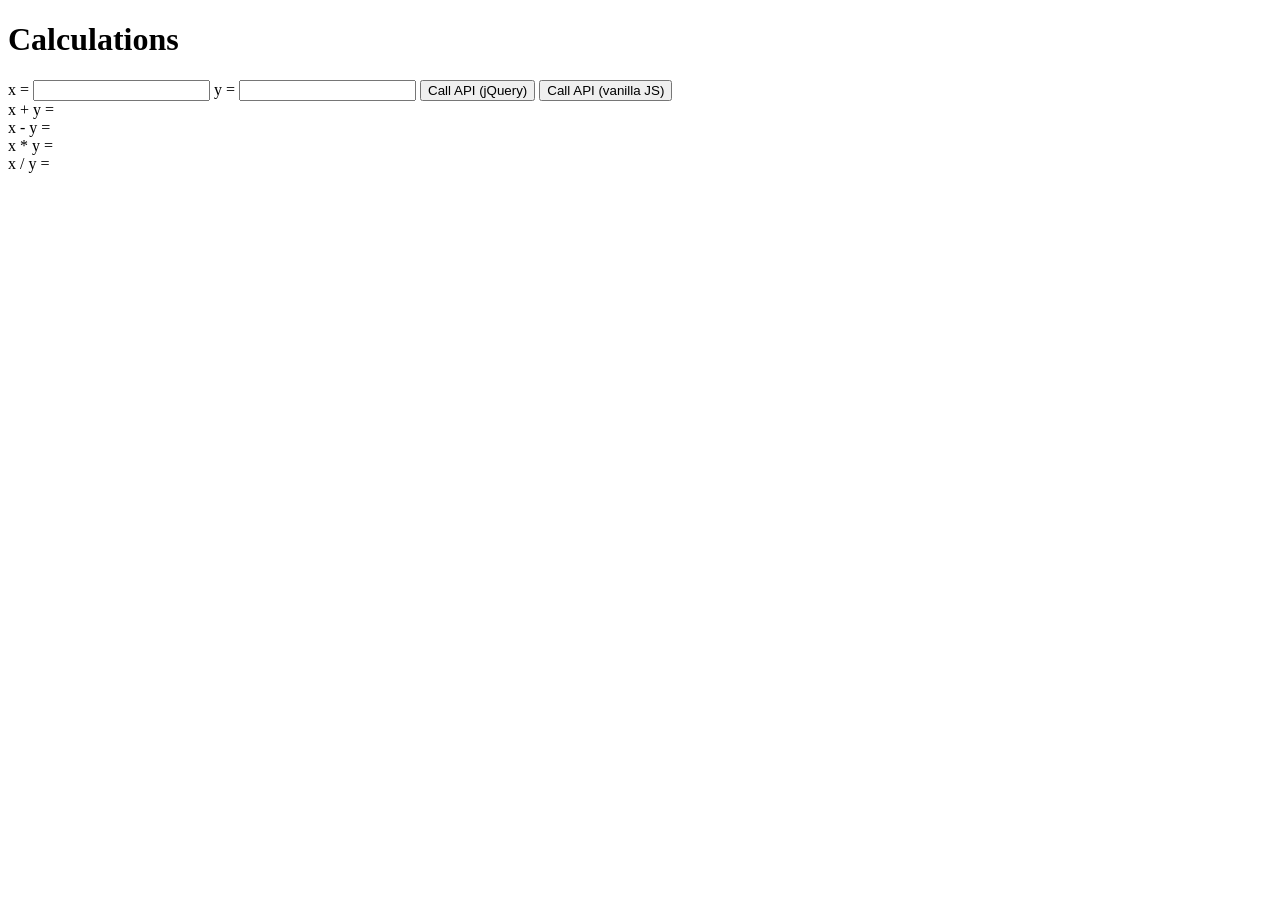
<file: WebApiAjax/WebApiAjax/wwwroot/index.html>
﻿<!DOCTYPE html>
<html>
<head>
    <meta charset="utf-8" />
    <title></title>
    <script src="https://ajax.googleapis.com/ajax/libs/jquery/3.5.1/jquery.min.js"></script>
</head>
<body>
    <script type="text/javascript">
        $(document).ready(function () {
            $("#calc").click(function () {
                var x = $("#x").val()
                var y = $("#y").val();
                $.ajax({
                    url: "api/math",
                    data: {
                        x: x,
                        y: y
                    },
                    success: function (result) {
                        $("#sum").text(result.sum);
                        $("#difference").text(result.difference);
                        $("#product").text(result.product);
                        $("#quotient").text(result.quotient);
                    }
                });
            }); 
        });
        window.onload = function () {
            document.getElementById("calc2").onclick = function () {
                var x = document.getElementById("x").value
                var y = document.getElementById("y").value

                var params = "x=" + x +"&y=" + y;   
                var req = new XMLHttpRequest();
                req.open("GET", "api/math"+"?"+params);
                req.setRequestHeader("Content-type", "application/json; charset=utf-8");
                req.send();

                req.onload = function () {
                    if (req.status != 200) {
                        alert(`Error ${req.status}: ${req.statusText}`);
                    } else {
                        var response = JSON.parse(req.response)
                        document.getElementById("sum").innerHTML = response.sum
                        document.getElementById("difference").innerHTML = response.difference
                        document.getElementById("product").innerHTML = response.product
                        document.getElementById("quotient").innerHTML = response.quotient
                    }
                };
            }
        }
    </script>
    <div>
        <h1>Calculations</h1>
        <form>
            x = <input type="text" id="x" />
            y = <input type="text" id="y" />
            <input type="button" id="calc" value="Call API (jQuery)" />
            <input type="button" id="calc2" value="Call API (vanilla JS)" />
        </form>
        x + y = <span id="sum"></span><br />
        x - y = <span id="difference"></span><br />
        x * y = <span id="product"></span><br />
        x / y = <span id="quotient"></span><br />
    </div>
</body>
</html>
</file>
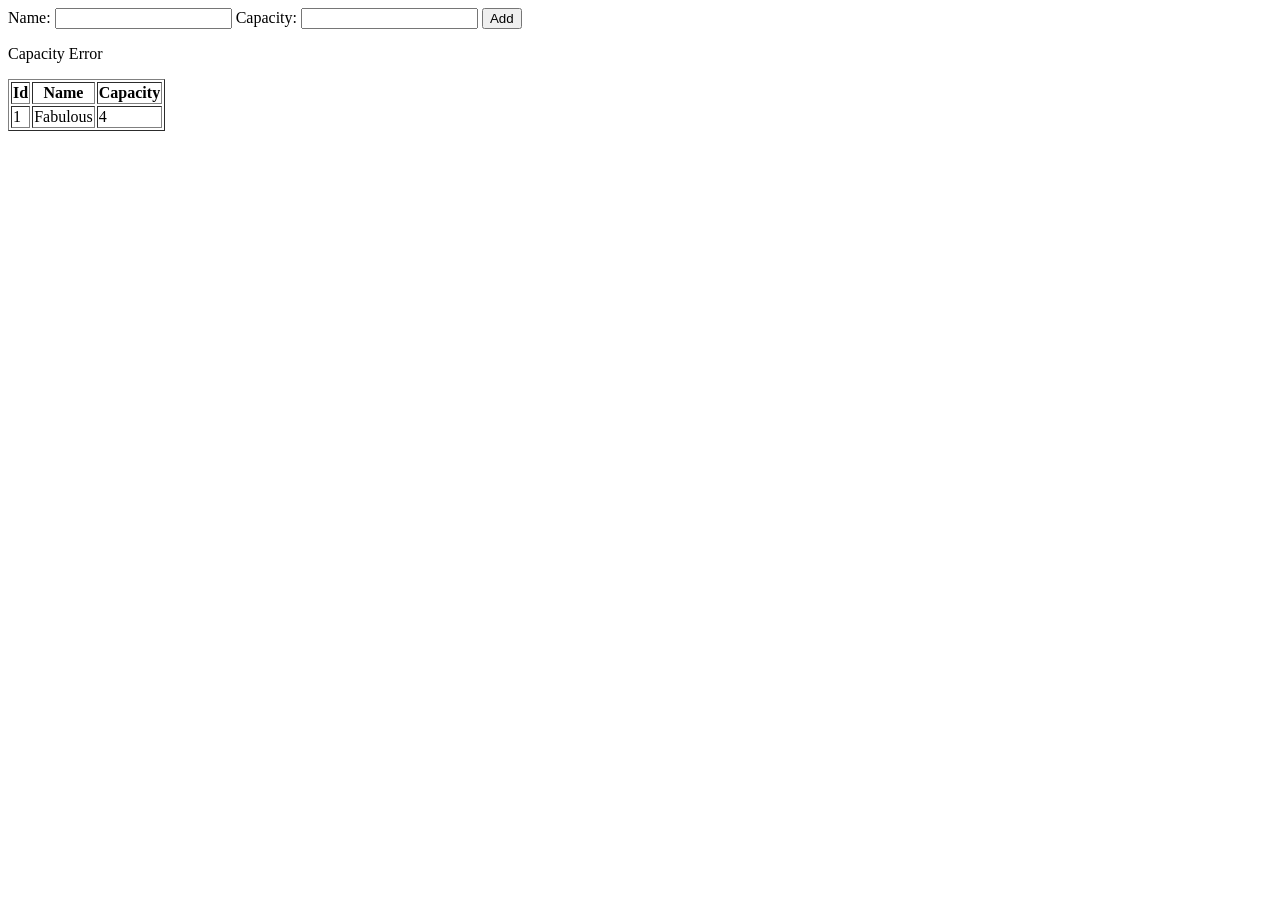
<file: bookings/src/main/resources/templates/apartments.html>
<!DOCTYPE html>
<html lang="en" xmlns:th="http://www.thymeleaf.org">
<head>
    <meta charset="UTF-8"/>
    <title>Apartments</title>
</head>
<body>
<form th:object="${apartment}" method="post">
    <label for="name">Name: </label>
    <input id="name" type="text" required th:field="*{name}"/>
    <label for="capacity">Capacity: </label>
    <input id="capacity" type="number" min="1"
           th:field="*{capacity}"/>
    <input type="submit" value="Add"/>
    <p th:if="${#fields.hasErrors('capacity')}"
       th:errors="*{capacity}">Capacity Error</p>
</form>
<table border="1">
    <thead>
    <tr>
        <th>Id</th>
        <th>Name</th>
        <th>Capacity</th>
    </tr>
    </thead>
    <tbody>
    <tr th:each="a: ${apartments}">
        <td th:text="${a.id}">1</td>
        <td th:text="${a.name}">Fabulous</td>
        <td th:text="${a.capacity}">4</td>
    </tr>
    </tbody>
</table>
</body>
</html>
</file>
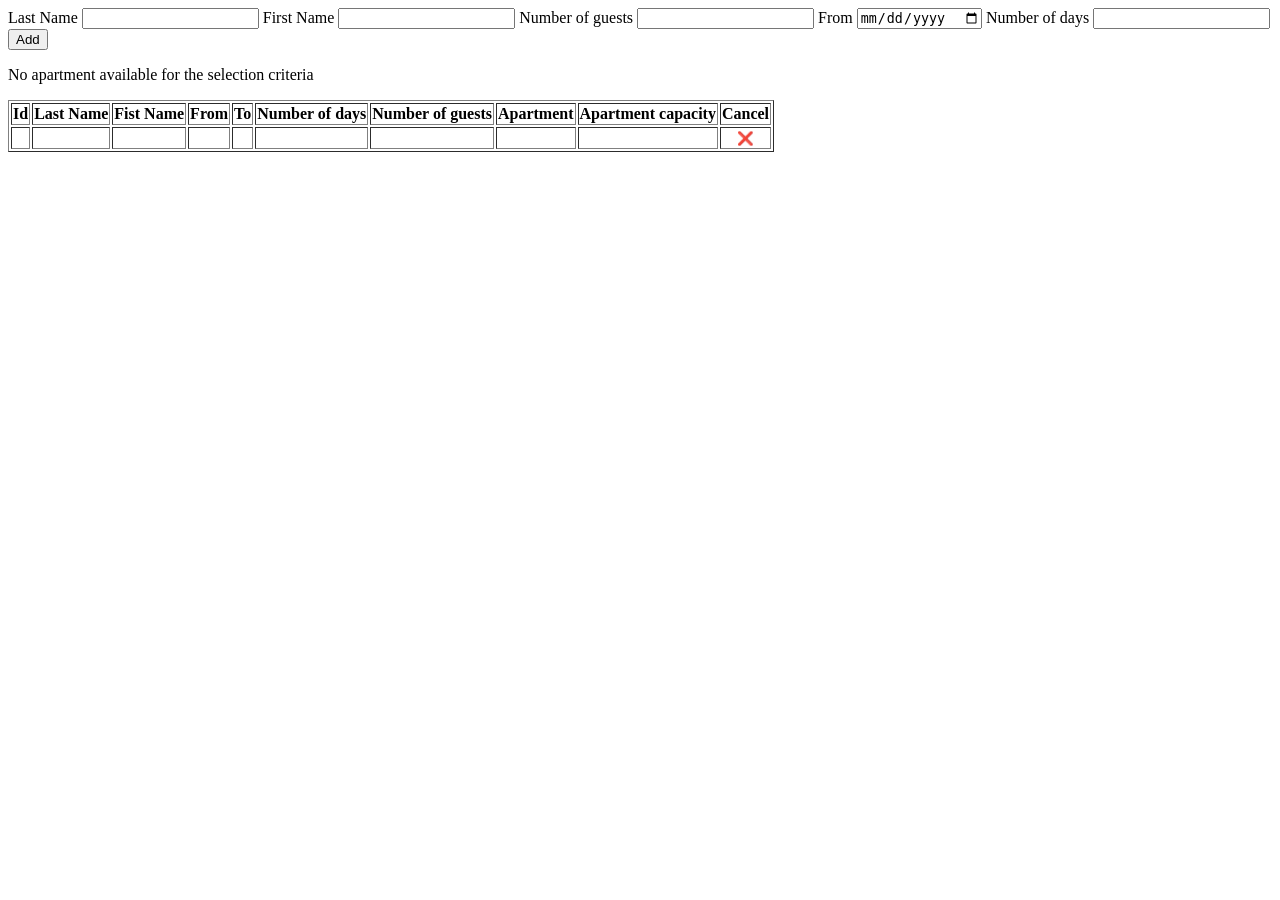
<file: bookings/src/main/resources/templates/bookings.html>
<!DOCTYPE html>
<html lang="en" xmlns:th="http://www.thymeleaf.org">
<head>
    <meta charset="UTF-8"/>
    <title>Bookings</title>
</head>
<body>
<form th:object="${booking}" method="post">
    <label>Last Name</label>
    <input type="text" th:field="*{lastName}" required/>
    <label>First Name</label>
    <input type="text" th:field="*{firstName}" required/>
    <label>Number of guests</label>
    <input type="number" min="1" th:field="*{numGuests}"/>
    <label>From</label>
    <input type="date" th:field="*{fromDate}" required/>
    <label>Number of days</label>
    <input type="number" min="1" th:field="*{numDays}"/>
    <input type="submit" value="Add"/>
    <p th:if="${noApartmentAvailable == true}">
        No apartment available for the selection criteria
    </p>
</form>
<table border="1">
    <thead>
    <tr>
        <th>Id</th>
        <th>Last Name</th>
        <th>Fist Name</th>
        <th>From</th>
        <th>To</th>
        <th>Number of days</th>
        <th>Number of guests</th>
        <th>Apartment</th>
        <th>Apartment capacity</th>
        <th>Cancel</th>
    </tr>
    </thead>
    <tbody>
    <tr th:each="b: ${bookings}" style="text-align:center">
        <td th:text="${b.id}"></td>
        <td th:text="${b.lastName}"></td>
        <td th:text="${b.firstName}"></td>
        <td th:text="${b.fromDate}"></td>
        <td th:text="${b.toDate}"></td>
        <td th:text="${b.numDays}"></td>
        <td th:text="${b.numGuests}"></td>
        <td th:text="${b.apartment.name}"></td>
        <td th:text="${b.apartment.capacity}"></td>
        <td>
            <form th:action="@{/bookings/delete/{id}(id=${b.id})}" method="post" >
                <input type="submit" value="&#10060;" style="padding:0;border: none;background: none; align-content:center"/>
            </form>

        </td>
    </tr>
    </tbody>
</table>
</body>
</html>
</file>
